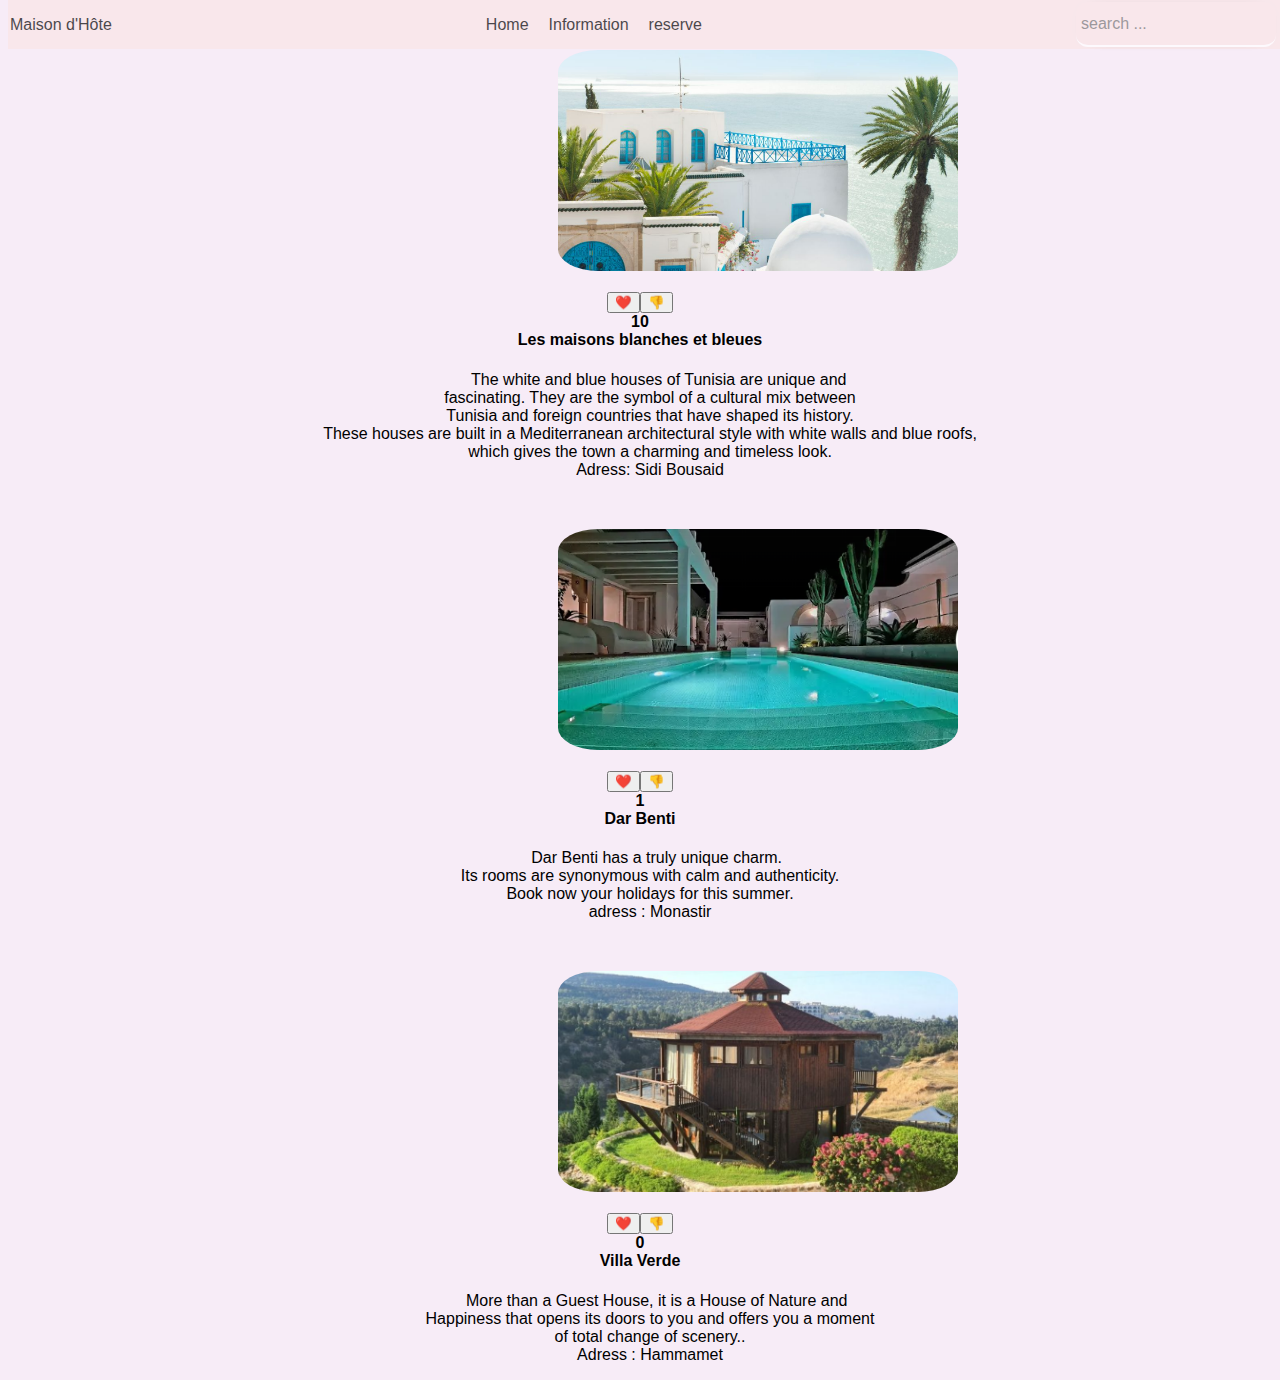
<file: East.html>
<!DOCTYPE html>
<html lang="en">
<head>
    <meta charset="UTF-8">
    <meta http-equiv="X-UA-Compatible" content="IE=edge">
    <meta name="viewport" content="width=device-width, initial-scale=1.0">
    <title>Welcome to the Sud</title>
    <link rel="stylesheet " href="./style.css">
</head>
<body>
    <div>
        <nav style="background-color: rgb(249, 230, 230);opacity: 0.7;">
            <div class="logo">Maison d'Hôte</div>
            <ul class="fixednav">
              <li class= "colorer"><a href="./index.html">Home</a></li>
              <li class= "colorerr"><a href="#">Information</a></li>
              <li class= "colorerrr"><a href="./loginresreve.html">reserve</a></li>
              
            </ul>
            <input class="search" type="text" name="search" placeholder="search ...">
           
          </nav>
    
        </div>
        <div style="text-align:center">
    <div class="container">
        <div class="East1" >  </div>
    </div>
    <h4 id="hi1"  style="text-align:center"><button class="like">❤️</button><button class="dlike">&#128078</button><div class="num">10</div> Les maisons blanches et bleues</h4> 
    <p id="pi" > &nbsp; &nbsp; The white and blue houses of Tunisia are unique and<br> fascinating. They are the symbol of a cultural mix between <br> Tunisia and foreign countries that have shaped its history.<br> These houses are built in a Mediterranean architectural style with white walls and blue roofs,<br> which gives the town a charming and timeless look.<br>Adress: Sidi Bousaid </p></p>

        <div class="container">
            <div class="East2" > </div>
        </div>
        <h4 id="hi2"  style="text-align:center"><button class="like">❤️</button><button class="dlike">&#128078</button><div class="num">1</div> Dar Benti </h4> 
        <p id="pi" > &nbsp; &nbsp;Dar Benti has a truly unique charm. <br> Its rooms are synonymous with calm and authenticity.<br>  Book now your holidays for this summer.<br>adress : Monastir </p>

            <div class="container">
                <div class="East3" >  </div>
            </div>
            <h4 id="h3"  style="text-align:center"><button class="like">❤️</button><button class="dlike">&#128078</button><div class="num">0</div>Villa Verde</h4> 
            <p id="pi" > &nbsp; &nbsp;More than a Guest House, it is a House of Nature and<br> Happiness that opens its doors to you and offers you a moment<br> of total change of scenery..<br> Adress : Hammamet  </p>
        </div>
        <script src="./nord.js"></script>
</body>
</html>
</file>
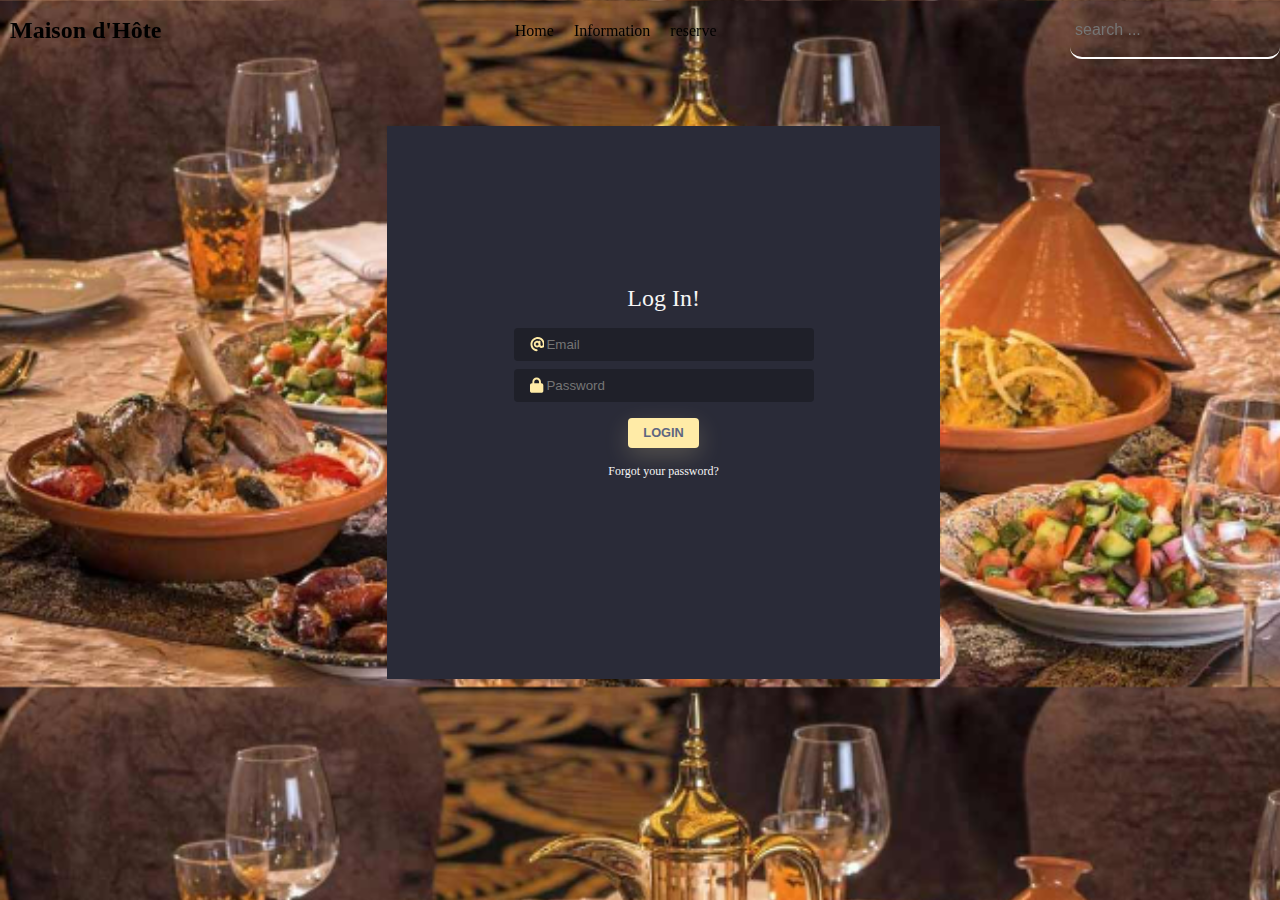
<file: loginresreve.html>
<!DOCTYPE html>
<html lang="en">
<head>
    <meta charset="UTF-8">
    <meta http-equiv="X-UA-Compatible" content="IE=edge">
    <meta name="viewport" content="width=device-width, initial-scale=1.0">
    <script src="https://ajax.googleapis.com/ajax/libs/jquery/3.6.4/jquery.min.js"></script>
    <link rel="stylesheet" href="loginresrve.css">
</head>
<body>
    <div class="card">
        <h4 class="title">Log In!</h4>
        <form id="loginon" >
          <div class="field">
            <svg class="input-icon" viewBox="0 0 500 500" xmlns="http://www.w3.org/2000/svg">
            <path d="M207.8 20.73c-93.45 18.32-168.7 93.66-187 187.1c-27.64 140.9 68.65 266.2 199.1 285.1c19.01 2.888 36.17-12.26 36.17-31.49l.0001-.6631c0-15.74-11.44-28.88-26.84-31.24c-84.35-12.98-149.2-86.13-149.2-174.2c0-102.9 88.61-185.5 193.4-175.4c91.54 8.869 158.6 91.25 158.6 183.2l0 16.16c0 22.09-17.94 40.05-40 40.05s-40.01-17.96-40.01-40.05v-120.1c0-8.847-7.161-16.02-16.01-16.02l-31.98 .0036c-7.299 0-13.2 4.992-15.12 11.68c-24.85-12.15-54.24-16.38-86.06-5.106c-38.75 13.73-68.12 48.91-73.72 89.64c-9.483 69.01 43.81 128 110.9 128c26.44 0 50.43-9.544 69.59-24.88c24 31.3 65.23 48.69 109.4 37.49C465.2 369.3 496 324.1 495.1 277.2V256.3C495.1 107.1 361.2-9.332 207.8 20.73zM239.1 304.3c-26.47 0-48-21.56-48-48.05s21.53-48.05 48-48.05s48 21.56 48 48.05S266.5 304.3 239.1 304.3z"></path></svg>
            <input autocomplete="off" id="logemail" placeholder="Email" class="input-field" name="email" type="email">
          </div>
          <div class="field">
            <svg class="input-icon" viewBox="0 0 500 500" xmlns="http://www.w3.org/2000/svg">
            <path d="M80 192V144C80 64.47 144.5 0 224 0C303.5 0 368 64.47 368 144V192H384C419.3 192 448 220.7 448 256V448C448 483.3 419.3 512 384 512H64C28.65 512 0 483.3 0 448V256C0 220.7 28.65 192 64 192H80zM144 192H304V144C304 99.82 268.2 64 224 64C179.8 64 144 99.82 144 144V192z"></path></svg>
            <input autocomplete="off" id="logpass" placeholder="Password" class="input-field" name="pass" type="password">
          </div>
          <button class="btn" type="submit">Login</button>
          <a href="#" class="btn-link">Forgot your password?</a>
        </form>
      </div>
      <div>
        <nav>
            <div class="logo">Maison d'Hôte</div>
            <ul class="fixednav">
              <li class= "colorer"><a href="./index.html">Home</a></li>
              <li class= "colorerr"><a href="#">Information</a></li>
              <li class= "colorerrr"><a href="./loginresreve.html">reserve</a></li>
              
            </ul>
            <input class="search" type="text" name="search" placeholder="search ...">
           
          </nav>
        </div>
        <script src="nord.js"></script>  
</body>
</html>
</file>
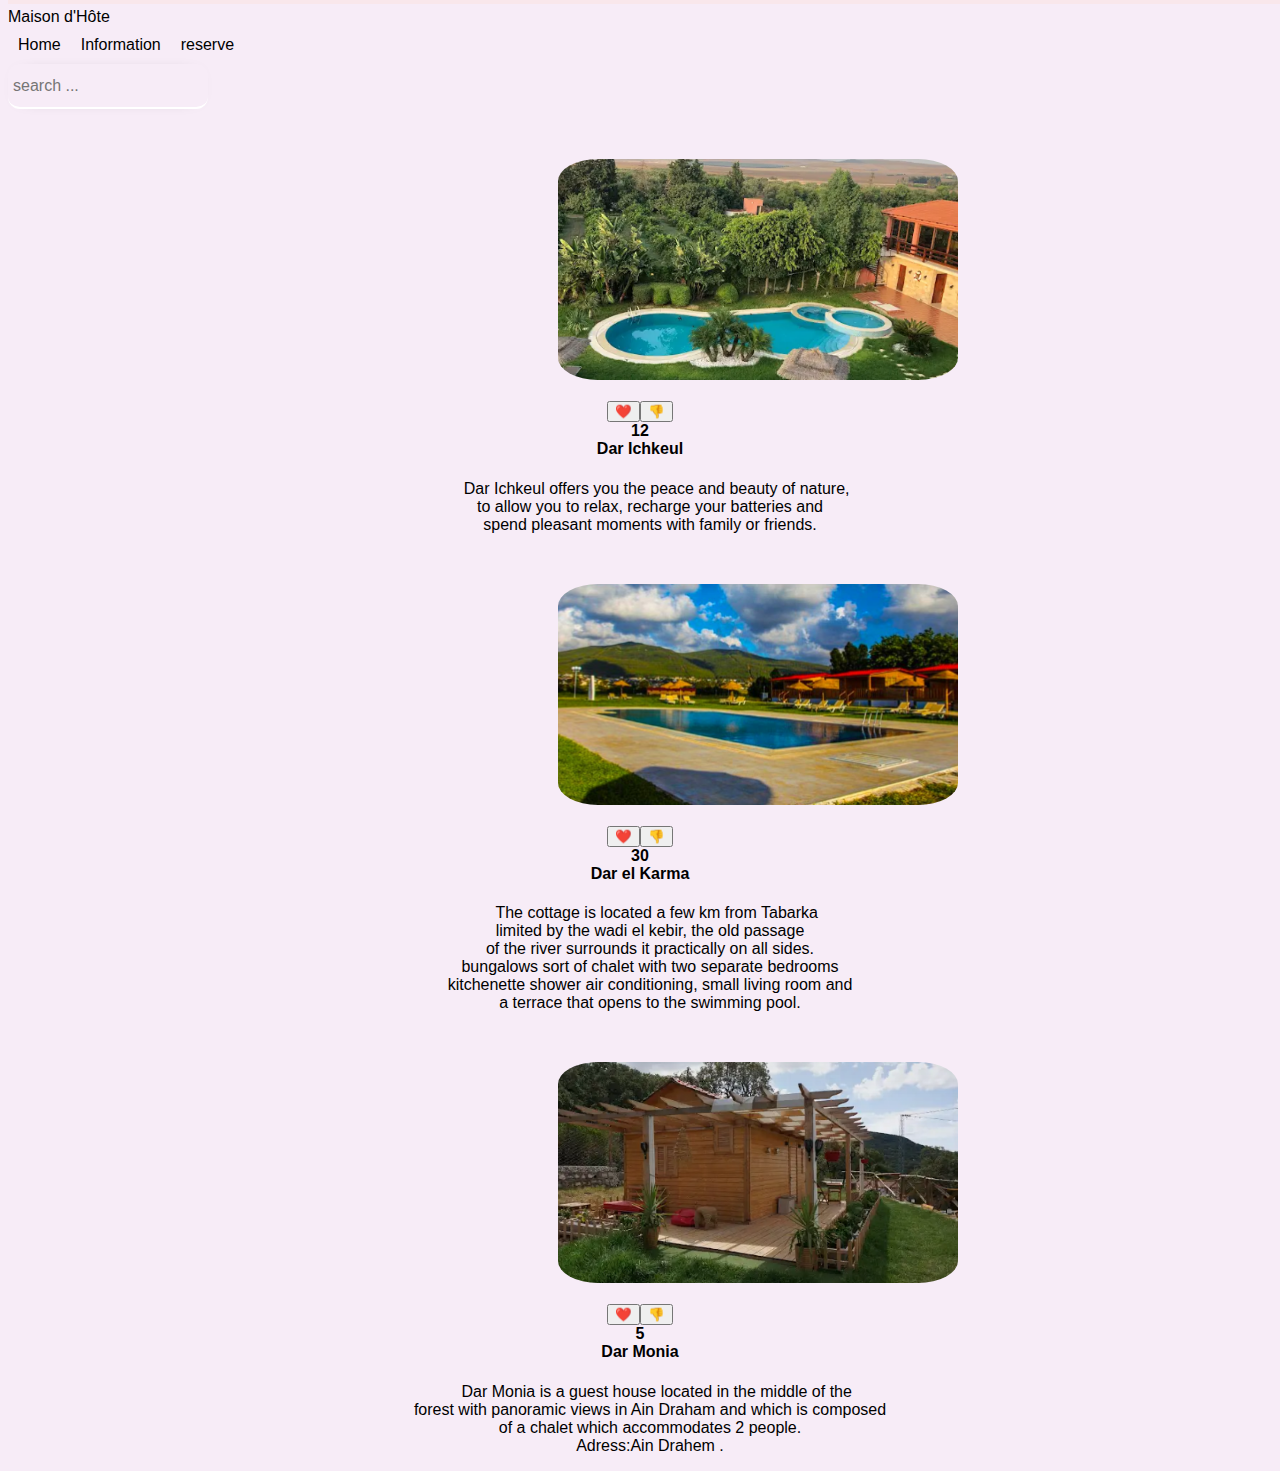
<file: North.html>
<!DOCTYPE html>
<html lang="en">
<head>
    <meta charset="UTF-8">
    <meta http-equiv="X-UA-Compatible" content="IE=edge">
    <meta name="viewport" content="width=device-width, initial-scale=1.0">
    <title>Welcome to the North</title>
    <script src="https://ajax.googleapis.com/ajax/libs/jquery/3.6.4/jquery.min.js"></script>
    <link rel="stylesheet " href="./style.css">
</head>
<body>
    <div>
        <nav style="background-color: rgb(249, 230, 230);opacity: 0.7;"></nav>
            <div class="logo">Maison d'Hôte</div>
            <ul class="fixednav">
              <li class= "colorer"><a href="./index.html">Home</a></li>
              <li class= "colorerr"><a href="#">Information</a></li>
              <li class= "colorerrr"><a href="./loginresreve.html">reserve</a></li>
              
            </ul>
            <input class="search" type="text" name="search" placeholder="search ...">
           
          </nav>
    
        </div>
        <div style="text-align:center">
    <div class="container">
        <div class="North1" >  </div>
    </div>
    <h4 id="hi1"  style="text-align:center"><button class="like">❤️</button><button class="dlike">&#128078</button><div class="num">12</div>Dar Ichkeul</h4> 
    <p id="pi" > &nbsp; &nbsp;Dar Ichkeul offers you the peace and beauty of nature,<br> to allow you to relax, recharge your batteries and<br> spend pleasant moments with family or friends.<br> </p>

        <div class="container">
            <div class="North2" ></div>
        </div>
        <h4 id="hi2"  style="text-align:center"><button class="like">❤️</button><button class="dlike">&#128078</button><div class="num">30</div> Dar el Karma </h4> 
        <p id="pi" > &nbsp; &nbsp;The cottage is located a few km from Tabarka<br> limited by the wadi el kebir, the old passage<br> of the river surrounds it practically on all sides.<br> bungalows sort of chalet with two separate bedrooms<br> kitchenette shower air conditioning, small living room and<br> a terrace that opens to the swimming pool. </p>

            <div class="container">
                <div class="North3" >  </div>
            </div>
            <h4 id="h3"  style="text-align:center"> <button class="like">❤️</button><button class="dlike">&#128078</button><div class="num">5</div> Dar Monia </h4> 
            <p id="pi" > &nbsp; &nbsp;Dar Monia is a guest house located in the middle of the <br>forest with panoramic views in Ain Draham and which is composed <br>of a chalet which accommodates 2 people.<br>Adress:Ain Drahem  .<br> </p>
        </div>
        <script src="./nord.js"></script>
</body>
</html>
</file>
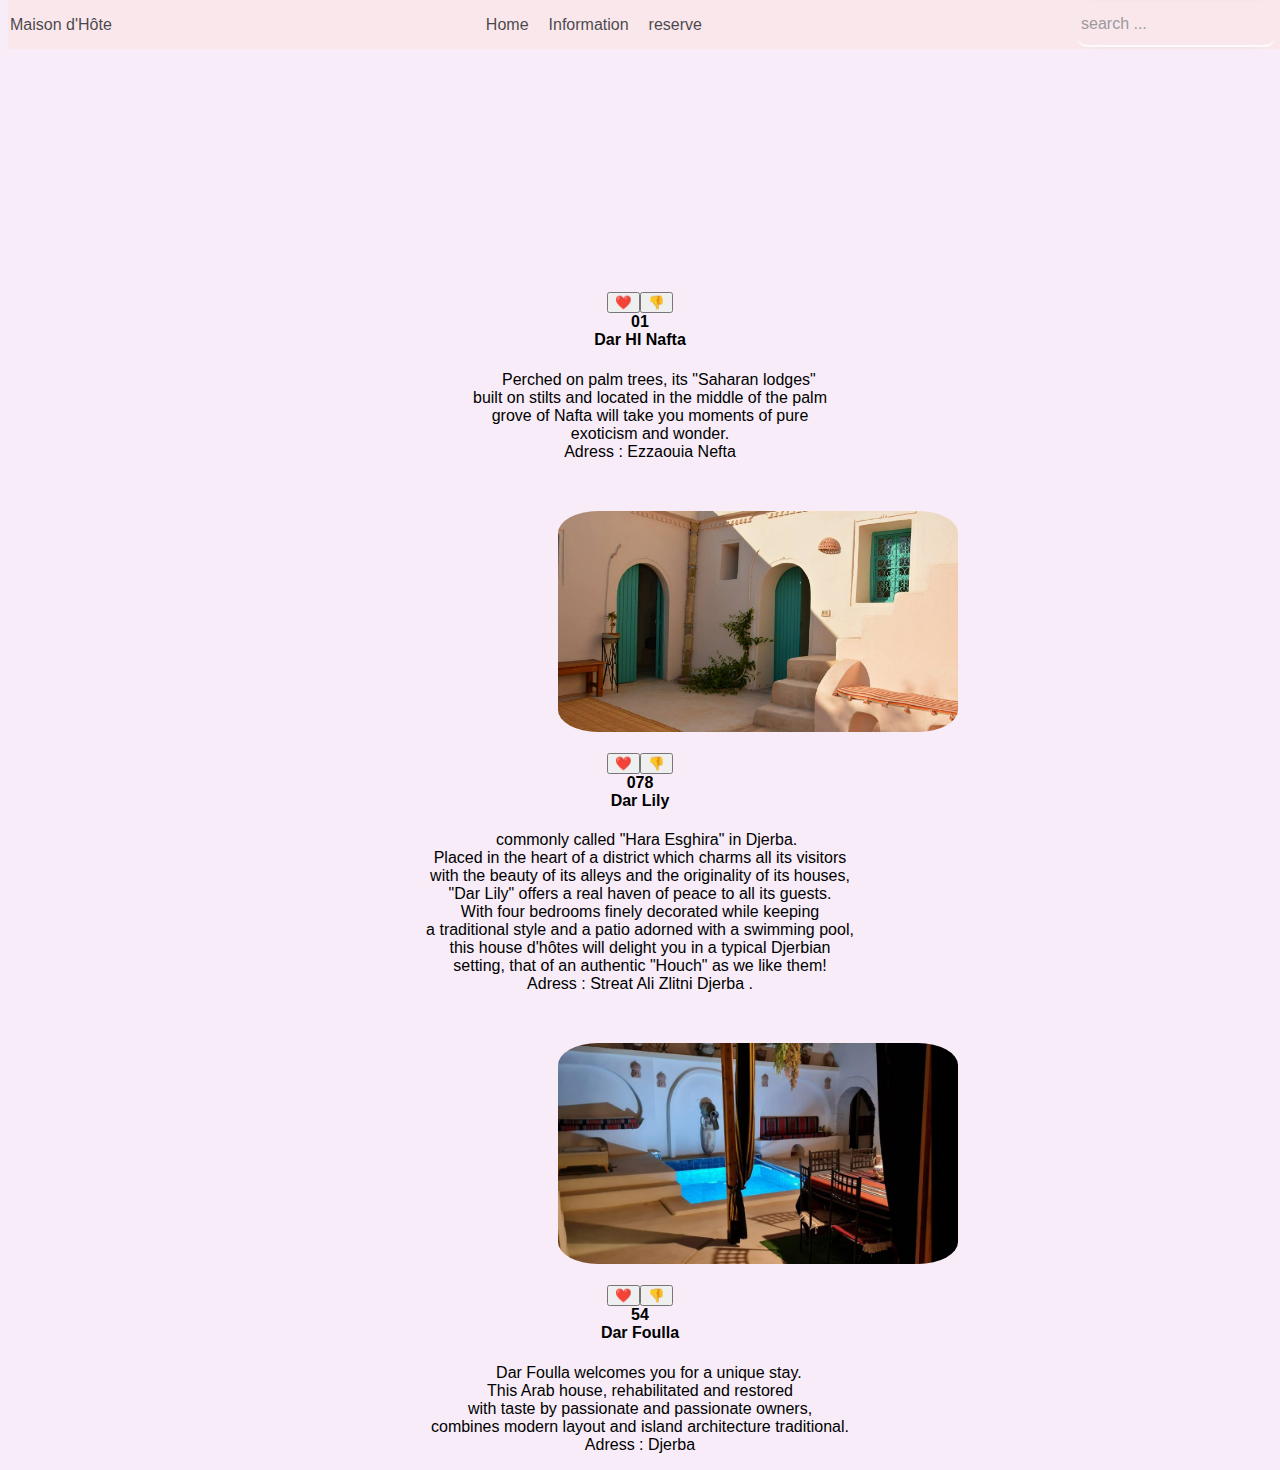
<file: South.html>
<!DOCTYPE html>
<html lang="en">
<head>
    <meta charset="UTF-8">
    <meta http-equiv="X-UA-Compatible" content="IE=edge">
    <meta name="viewport" content="width=device-width, initial-scale=1.0">
    <title>Welcome to the Sud</title>
    <script src="https://ajax.googleapis.com/ajax/libs/jquery/3.6.4/jquery.min.js"></script>
    <link rel="stylesheet " href="./style.css">
</head>
<body>
    <div>
        <nav style="background-color: rgb(249, 230, 230);opacity: 0.7;">
            <div class="logo">Maison d'Hôte</div>
            <ul class="fixednav">
              <li class= "colorer"><a href="./index.html">Home</a></li>
              <li class= "colorerr"><a href="#">Information</a></li>
              <li class= "colorerrr"><a href="./loginresreve.html">reserve</a></li>
              
            </ul>
            <input class="search" type="text" name="search" placeholder="search ...">
           
          </nav>
    
        </div>
        <div style="text-align:center">
    <div class="container">
        <div class="south1" >  </div>
    </div>
    <h4 id="hi1"  style="text-align:center"><button class="like">❤️</button><button class="dlike">&#128078</button><div class="num">01</div> Dar HI Nafta</h4> 
    <p id="pi" > &nbsp; &nbsp; Perched on palm trees, its "Saharan lodges" <br>built on stilts and located in  the middle of the palm<br> grove of Nafta will take you
        moments of pure <br>  exoticism and wonder.<br> Adress : Ezzaouia Nefta  </p>

        <div class="container">
            <div class="south2" >  </div>
        </div>
        <h4 id="hi2"  style="text-align:center"><button class="like">❤️</button><button class="dlike">&#128078</button><div class="num">078</div> Dar Lily </h4> 
        <p > &nbsp; &nbsp;commonly called "Hara Esghira" in Djerba.<br>

            Placed in the heart of a district which charms all its visitors <br> with  the beauty of its alleys and the originality of its houses,<br> "Dar Lily"
            
            offers a real haven of peace to all its guests.<br>
            
            With four bedrooms finely decorated while keeping <br>a traditional style and a patio adorned with a swimming pool,<br> this house
            
            d'hôtes will delight you in a typical Djerbian<br> setting, that of an authentic "Houch" as we like them!<br>Adress : Streat Ali Zlitni Djerba .</p>

            <div class="container">
                <div class="south3" >  </div>
            </div>
            <h4 id="hi3"  style="text-align:center"><button class="like">❤️</button><button class="dlike">&#128078</button><div class="num">54</div> Dar Foulla </h4> 
            <p  > &nbsp; &nbsp; Dar Foulla welcomes you for a unique stay.<br> This Arab house, rehabilitated and restored<br> with taste by

                passionate and passionate owners,<br> combines modern layout and island architecture
                
                traditional.<br> Adress : Djerba </p>
        </div>
        <script src="./nord.js"></script>
</body>
</html>
</file>
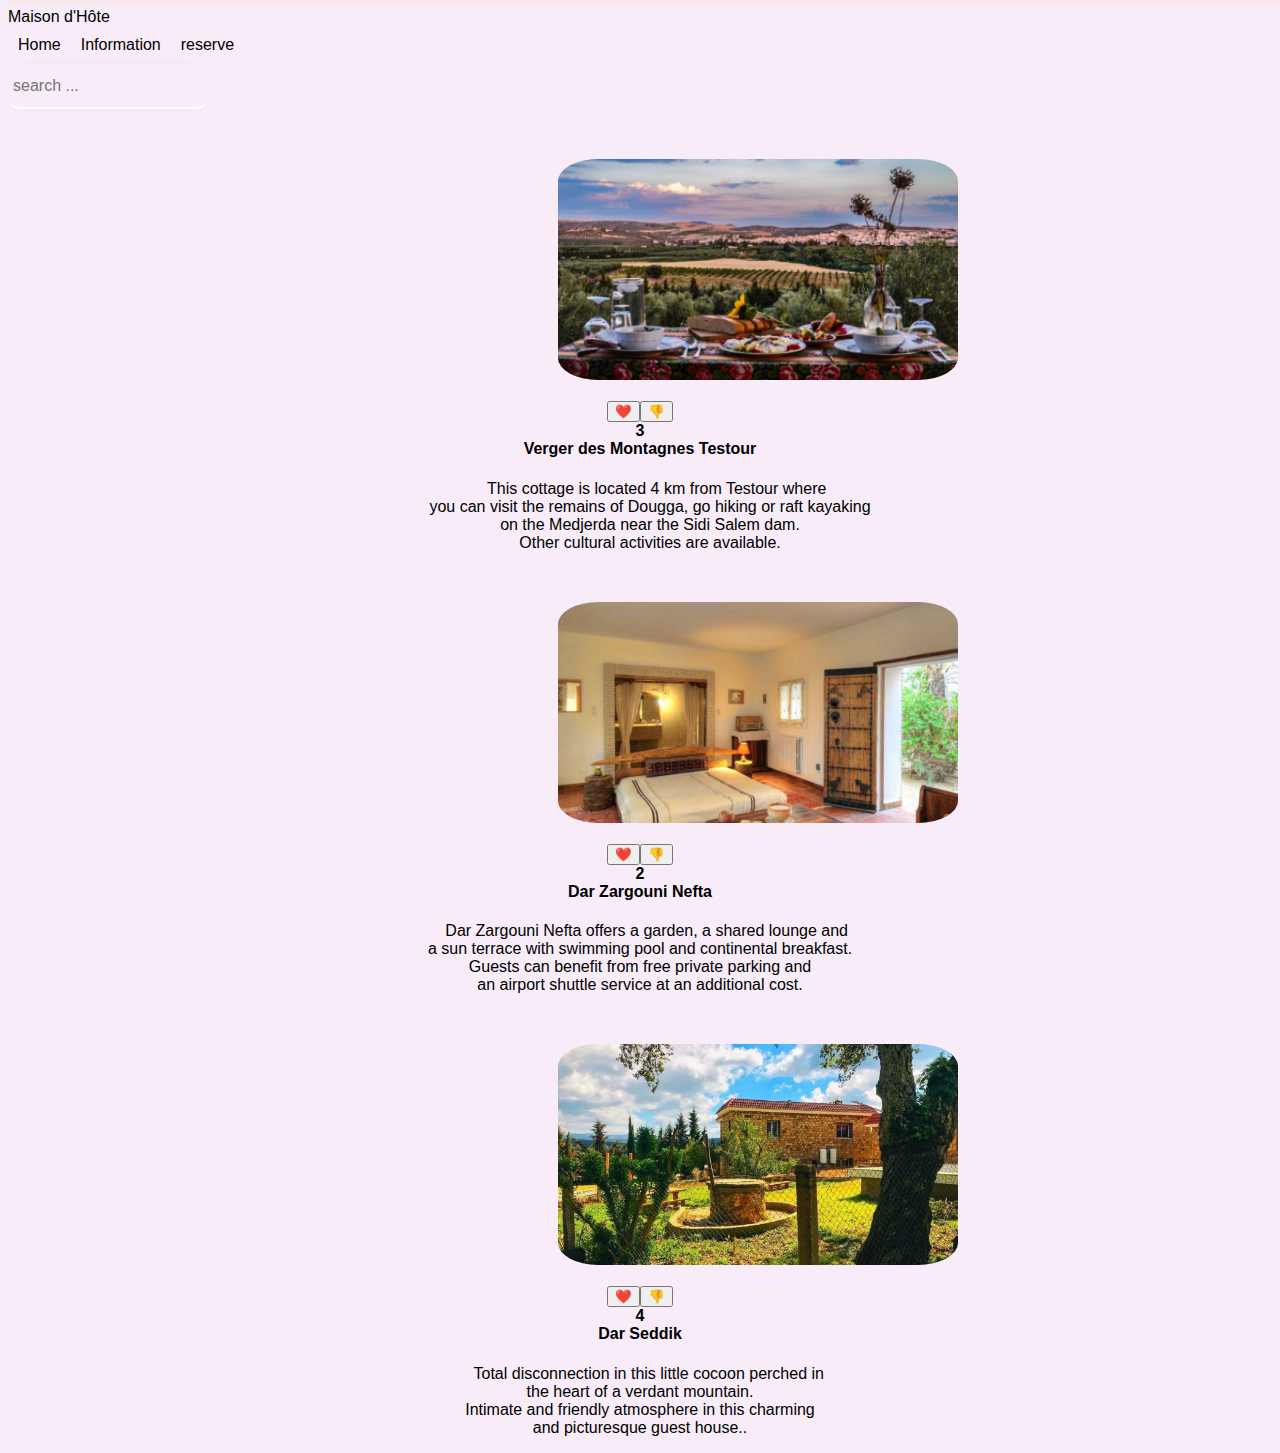
<file: West.html>
<!DOCTYPE html>
<html lang="en">
<head>
    <meta charset="UTF-8">
    <meta http-equiv="X-UA-Compatible" content="IE=edge">
    <meta name="viewport" content="width=device-width, initial-scale=1.0">
    <title>Welcome to the Sud</title>
    <script src="https://ajax.googleapis.com/ajax/libs/jquery/3.6.4/jquery.min.js"></script>
    <link rel="stylesheet " href="./style.css">
</head>
<body>
    <div>
        <nav style="background-color: rgb(249, 230, 230);opacity: 0.7;"></nav>
            <div class="logo">Maison d'Hôte</div>
            <ul class="fixednav">
              <li class= "colorer"><a href="./index.html">Home</a></li>
              <li class= "colorerr"><a href="#">Information</a></li>
              <li class= "colorerrr"><a href="./loginresreve.html">reserve</a></li>
              
            </ul>
            <input class="search" type="text" name="search" placeholder="search ...">
           
          </nav>
    
        </div>
        <div style="text-align:center">
    <div class="container">
        <div class="West1" >  </div>
    </div>
    <h4 id="hi1"  style="text-align:center"><button class="like">❤️</button><button class="dlike">&#128078</button><div class="num">3</div> Verger des Montagnes Testour </h4> </h4> 
    <p id="pi" > &nbsp; &nbsp;This cottage is located 4 km from Testour where<br> you can visit the remains of Dougga, go hiking or raft kayaking<br> on the Medjerda near the Sidi Salem dam.<br> Other cultural activities are available. </p>

        <div class="container">
            <div class="West2" >  </div>
        </div>
        <h4 id="hi2"  style="text-align:center"><button class="like">❤️</button><button class="dlike">&#128078</button><div class="num">2</div> Dar Zargouni Nefta </h4> 
        <p > &nbsp; &nbsp;Dar Zargouni Nefta offers a garden, a shared lounge and<br> a sun terrace with swimming pool and continental breakfast.<br> Guests can benefit from free private parking and<br> an airport shuttle service at an additional cost.</p>

            <div class="container">
                <div class="West3" >  </div>
            </div>
            <h4 id="hi3" style="text-align:center"><button class="like">❤️</button><button class="dlike">&#128078</button><div class="num">4</div> Dar Seddik </h4> 
            <p > &nbsp; &nbsp; Total disconnection in this little cocoon perched in<br> the heart of a verdant mountain.<br>

                Intimate and friendly atmosphere in this charming<br> and picturesque guest house..<br>  </p>
        </div>
        <script src="./nord.js"></script>
</body>
</html>
</file>
<file: style.css>
* body {font-family: Arial, Helvetica, sans-serif;
    overflow-x: hidden;}
html{
   background-color:rgb(247, 236, 247);
}


    .divp{

    background-image:url("https://scontent.ftun2-2.fna.fbcdn.net/v/t39.30808-6/336924907_176824215114846_1653852107553664025_n.jpg?stp=cp6_dst-jpg&_nc_cat=109&ccb=1-7&_nc_sid=e3f864&_nc_ohc=UN9QgJbKhEcAX-qCQHV&_nc_ht=scontent.ftun2-2.fna&oh=00_AfCyk5f0aVSuxREwYIGLyj_Nonj7173In9q8lwx0YUAEzg&oe=64637125");
  background-size: cover;
    }


    nav {
        display: flex;
        justify-content: space-between;
        align-items: center;
        background-color: transparent;
        color:black;
        padding: 2px;
        position: fixed;
        top: 0;
        width: 100%;
      }
.colorer:hover{
    
        background-color:wheat
}
.colorerr:hover{
    
    background-color:wheat
}
.colorerrr:hover{
    background-color:wheat ;
}      

.search {
    width: 100%;
    max-width: 220px;
    height: 45px;
    padding: 12px;
    border-radius: 12px;
    border: 1.5px solid lightgrey;
    outline: none;
    transition: all 0.3s cubic-bezier(0.19, 1, 0.22, 1);
    box-shadow: 0px 0px 20px -18px;
  }
  
  .search:hover {
    border: 2px solid lightgrey;
    box-shadow: 0px 0px 20px -17px;
  }
  
  .search:active {
    transform: scale(0.95);
  }
  
  .search:focus {
    border: 2px solid grey;
  }
  .fixednav{
    display: flex;
    list-style: none;
    margin: 0;
    padding: 0;
  }
  

  li {
    margin:  10px;
  }
  
  a {
    color:black;
    text-decoration: none;
  }
  input[type="text"] {
    background-color: transparent;
    border: none;
    border-bottom: 2px solid #fff;
    color: black;
    font-size: 16px;
    padding: 5px;
    margin-right: 10px;
    width: 200px;
  } 
 #cov{
    width: 1500px;
    margin-left: 5px;
    height: 450px;
 }



    /* .div2{
            margin-left: 80px 
    } */
    .cp{
        margin-left:125px;
        background-image: url ("https://encrypted-tbn0.gstatic.com/images?q=tbn:ANd9GcRQeGPzhvHPiQvHtc4e4wNxMAphXOg7ZLutjUN-dx1Pd-84eHWgY1xeaXOxO_IqlJC3I1c&usqp=CAU");
  background-color: rgb(209, 184, 184);
    }
.card{
    width: 600px;
    height:400px;
      background: rgb(244, 238, 242);
      border-radius: 30px;
      transition: border-radius 0.5s cubic-bezier(0.175, 0.885, 0.32, 1.275);
      box-shadow: inset 0 -3em 3em #eddee81a,
                  0 0  0 2px rgb(208, 207, 208),
                  0.3em 0.3em 1em rgba(0,0,0,0.0);
                  padding: 2px 16px;
                  align-items: inherit ;
                  float: left;
                 margin-right: 50px;
                 top: 50px;
                bottom: -40px;
                margin-top: 50px;

     }
      
     * {box-sizing: border-box;}

        .pic {
            width: 565px;
            height: 323px;
            margin-top: 14px;
            border-radius: 5%;
        
        }


     .container{
        width: 400px;
        height: 221px;
        overflow: hidden;
        margin-top: 50px;
        margin-left: 550px;
     }

     .south1{
        width: 100%;
        height: 100%;
        background-position: center;
        background-size:cover;
        background-image: url(https://tunisie.co/uploads/images/content/dar-020316-4.jpg);
        transition: 0.7s;
        border-radius: 10%;
     }
     .south1:hover{
        transition: 1s;
        transform: scale(1.2);
     }
        .south2{
            width: 100%;
            height: 100%;
            background-position: center;
            background-size:cover;
            background-image: url(./Photos/dar\ lily.PNG);
            transition: 0.7s;
            border-radius: 10%;
    
         }
         .south2:hover{
            transition: 1s;
            transform: scale(1.2);
         }
         .south3{
            width: 100%;
            height: 100%;
            background-position: center;
            background-size:cover;
            background-image: url(./Photos/Dar\ fulla\ sud.PNG);
            transition: 0.7s;
            border-radius: 10%;
         }
         .south3:hover{
            transition: 1s;
            transform: scale(1.2);
         }
         .North1{
            width: 100%;
            height: 100%;
            background-position: center;
            background-size:cover;
            background-image: url(./Photos/dar\ ichkel.PNG);
            transition: 0.7s;
            border-radius: 10%;
         }
         .North1:hover{
            transition: 1s;
            transform: scale(1.2);
         }
            .North2{
               width: 100%;
               height: 100%;
               background-position: center;
               background-size:cover;
               background-image: url(./Photos/tabarka.PNG);
               transition: 0.7s;
               border-radius: 10%;
            }
            .North2:hover{
               transition: 1s;
               transform: scale(1.2);
            }
            .North3{
               width: 100%;
               height: 100%;
               background-position: center;
               background-size:cover;
               background-image: url(./Photos/dar\ moniya\ taba.PNG);
               transition: 0.7s;
               border-radius: 10%;
            }
            .North3:hover{
               transition: 1s;
               transform: scale(1.2);
            }
     #hi{
        margin-right:1100px;
     }
     #pi{
        margin-left: 20px;
     }
    .c20{
      background-color: red;
    }
       .East1{
        width: 100%;
        height: 100%;
        background-position: center;
        background-size:cover;
        background-image: url(./Photos/maisons\ blanches.PNG);
        transition: 0.7s;
        border-radius: 10%;
     }
     .East1:hover{
        transition: 1s;
        transform: scale(1.2);
     }
     .East2{
      width: 100%;
      height: 100%;
      background-position: center;
      background-size:cover;
      background-image: url(./Photos/dar\ benti.PNG);
      transition: 0.7s;
      border-radius: 10%;
   }
   .East2:hover{
      transition: 1s;
      transform: scale(1.2);
   }


   
     .East3{
        width: 100%;
        height: 100%;
        background-position: center;
        background-size:cover;
        background-image: url(./Photos/cap\ bon.PNG);
        transition: 0.7s;
        border-radius: 10%;
     }
     .East3:hover{
        transition: 1s;
        transform: scale(1.2);
     }
     .West1{
        width: 100%;
        height: 100%;
        background-position: center;
        background-size:cover;
        background-image: url(./Photos/w1.PNG);
        transition: 0.7s;
        border-radius: 10%;
     }
     .West1:hover{
        transition: 1s;
        transform: scale(1.2);
     }
     .West2{
      width: 100%;
      height: 100%;
      background-position: center;
      background-size:cover;
      background-image: url(./Photos/west\ 1.PNG);
      transition: 0.7s;
      border-radius: 10%;
   }
   .West2:hover{
      transition: 1s;
      transform: scale(1.2);
   }
   .West3{
      width: 100%;
      height: 100%;
      background-position: center;
      background-size:cover;
      background-image: url(./Photos/west\ 2.PNG);
      transition: 0.7s;
      border-radius: 10%;
   }
   .West3:hover{
      transition: 1s;
      transform: scale(1.2);
   }
   #information{
      margin-top:50%;
   }
</file>
<file: loginresrve.css>
body{
  background-image:url("./Photos/food1.PNG");
  background-size: cover;
}
.card {
    width: 300px;
    height: 300px;
    padding:10%;
    text-align: center;
    background: #2a2b38;
    margin-top: 10%;
    margin-left: 30%;
   }
   
  
   .field {
    margin-top: .5rem;
    display: flex;
    align-items: center;
    justify-content: center;
    
    background-color: #1f2029;
    border-radius: 4px;
    padding: .5em 1em;
   }
   
   .input-icon {
    height: 1em;
    width: 1em;
    fill: #ffeba7;
   }
   
   .input-field {
    background: none;
    border: none;
    outline: none;
    width: 100%;
    color: #d3d3d3;
   }
   

   .title {
    margin-bottom: 1rem;
    font-size: 1.5em;
    font-weight: 500;
    color: #f5f5f5;
   }
   
   
   .btn {
    margin: 1rem;
    border: none;
    border-radius: 4px;
    font-weight: bold;
    font-size: .8em;
    text-transform: uppercase;
    padding: 0.6em 1.2em;
    background-color: #ffeba7;
    color: #5e6681;
    box-shadow: 0 8px 24px 0 rgb(255 235 167 / 20%);
    transition: all .3s ease-in-out;
   }
   
   .btn-link {
    color: #f5f5f5;
    display: block;
    font-size: .75em;
    transition: color .3s ease-out;
   }
   
   
   .field input:focus::placeholder {
    opacity: 0;
    transition: opacity .3s;
   }
   
   .btn:hover {
    background-color: #5e6681;
    color: #ffeba7;
    box-shadow: 0 8px 24px 0 rgb(16 39 112 / 20%);
   }
   
   .btn-link:hover {
    color: #ffeba7;
   }
   
   nav {
    display: flex;
    justify-content: space-between;
    align-items: center;
    background-color: transparent;
    color:black;
    padding: 2px;
    position: fixed;
    top: 0;
    width: 100%;
  }
  
  .logo {
    font-size: 24px;
    font-weight: bold;
  }
  
  .fixednav{
    display: flex;  
    list-style: none;
    margin: 0;
    padding: 0;
  }
  
  li {
    margin:  10px;
  }
  
  a {
    color:black;
    text-decoration: none;
  }
  
  input[type="text"] {
    background-color: transparent;
    border: none;
    border-bottom: 2px solid #fff;
    color: black;
    font-size: 16px;
    padding: 5px;
    margin-right: 10px;
    width: 200px;
  }
  .colorer:hover{
      
          background-color:wheat
  }
  .colorerr:hover{
      
      background-color:wheat
  }
  .colorerrr:hover{
      background-color:wheat ;
  }
  .search {
    width: 100%;
    max-width: 220px;
    height: 45px;
    padding: 12px;
    border-radius: 12px;
    border: 1.5px solid lightgrey;
    outline: none;
    transition: all 0.3s cubic-bezier(0.19, 1, 0.22, 1);
    box-shadow: 0px 0px 20px -18px;
  }
  
  .search:hover {
    border: 2px solid lightgrey;
    box-shadow: 0px 0px 20px -17px;
  }
  
  .search:active {
    transform: scale(0.95);
  }
  
  .search:focus {
    border: 2px solid grey;
  }
</file>
